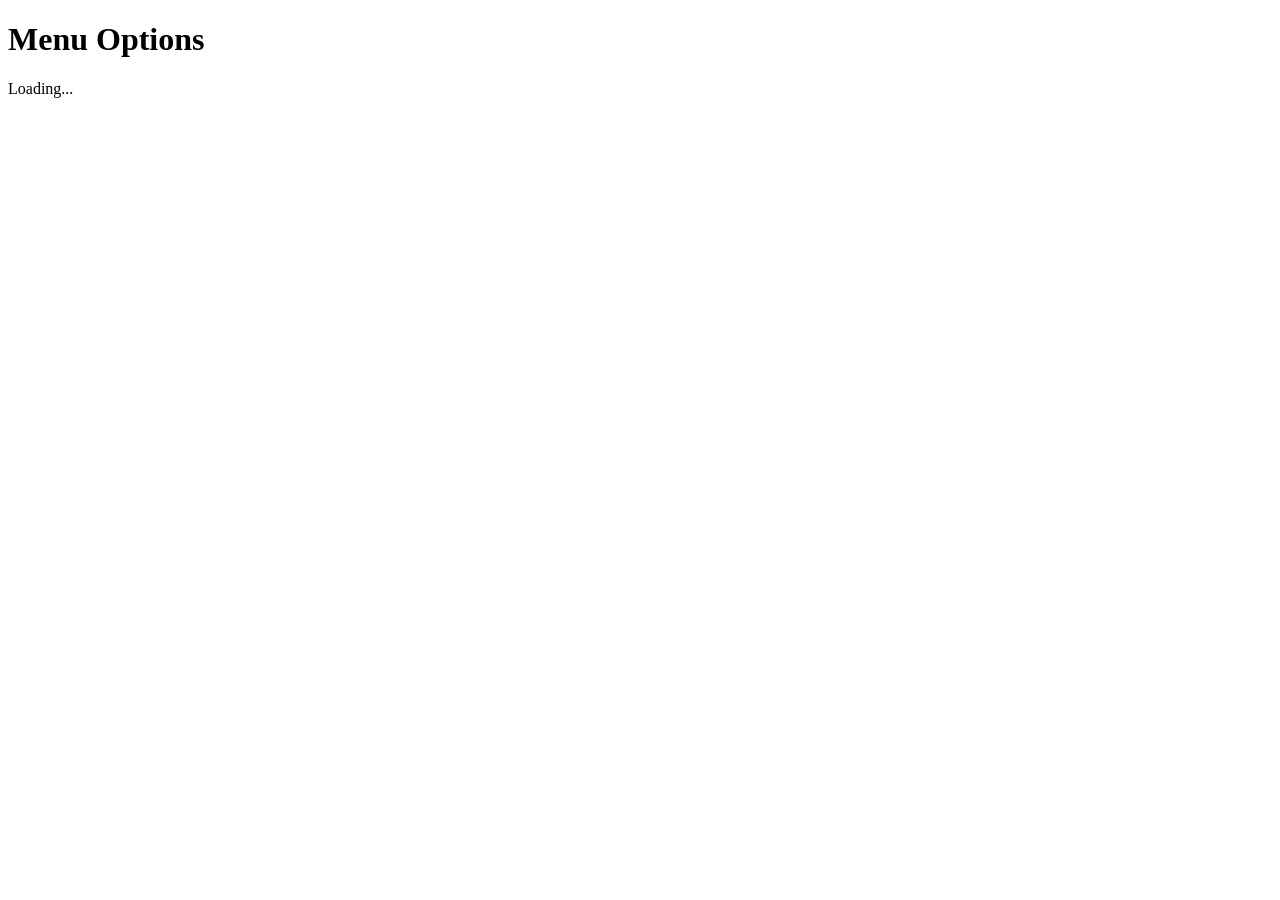
<file: src/index.html>
<!DOCTYPE html>
<html lang="en">
  <head>
    <title>My app</title>
    <meta charset="UTF-8" />
    <base href="/" />
  </head>
  <body>
    <header class="container p-4">
      <h1>Menu Options</h1>
    </header>
    <app-root>Loading...</app-root>
  </body>
</html>
</file>
